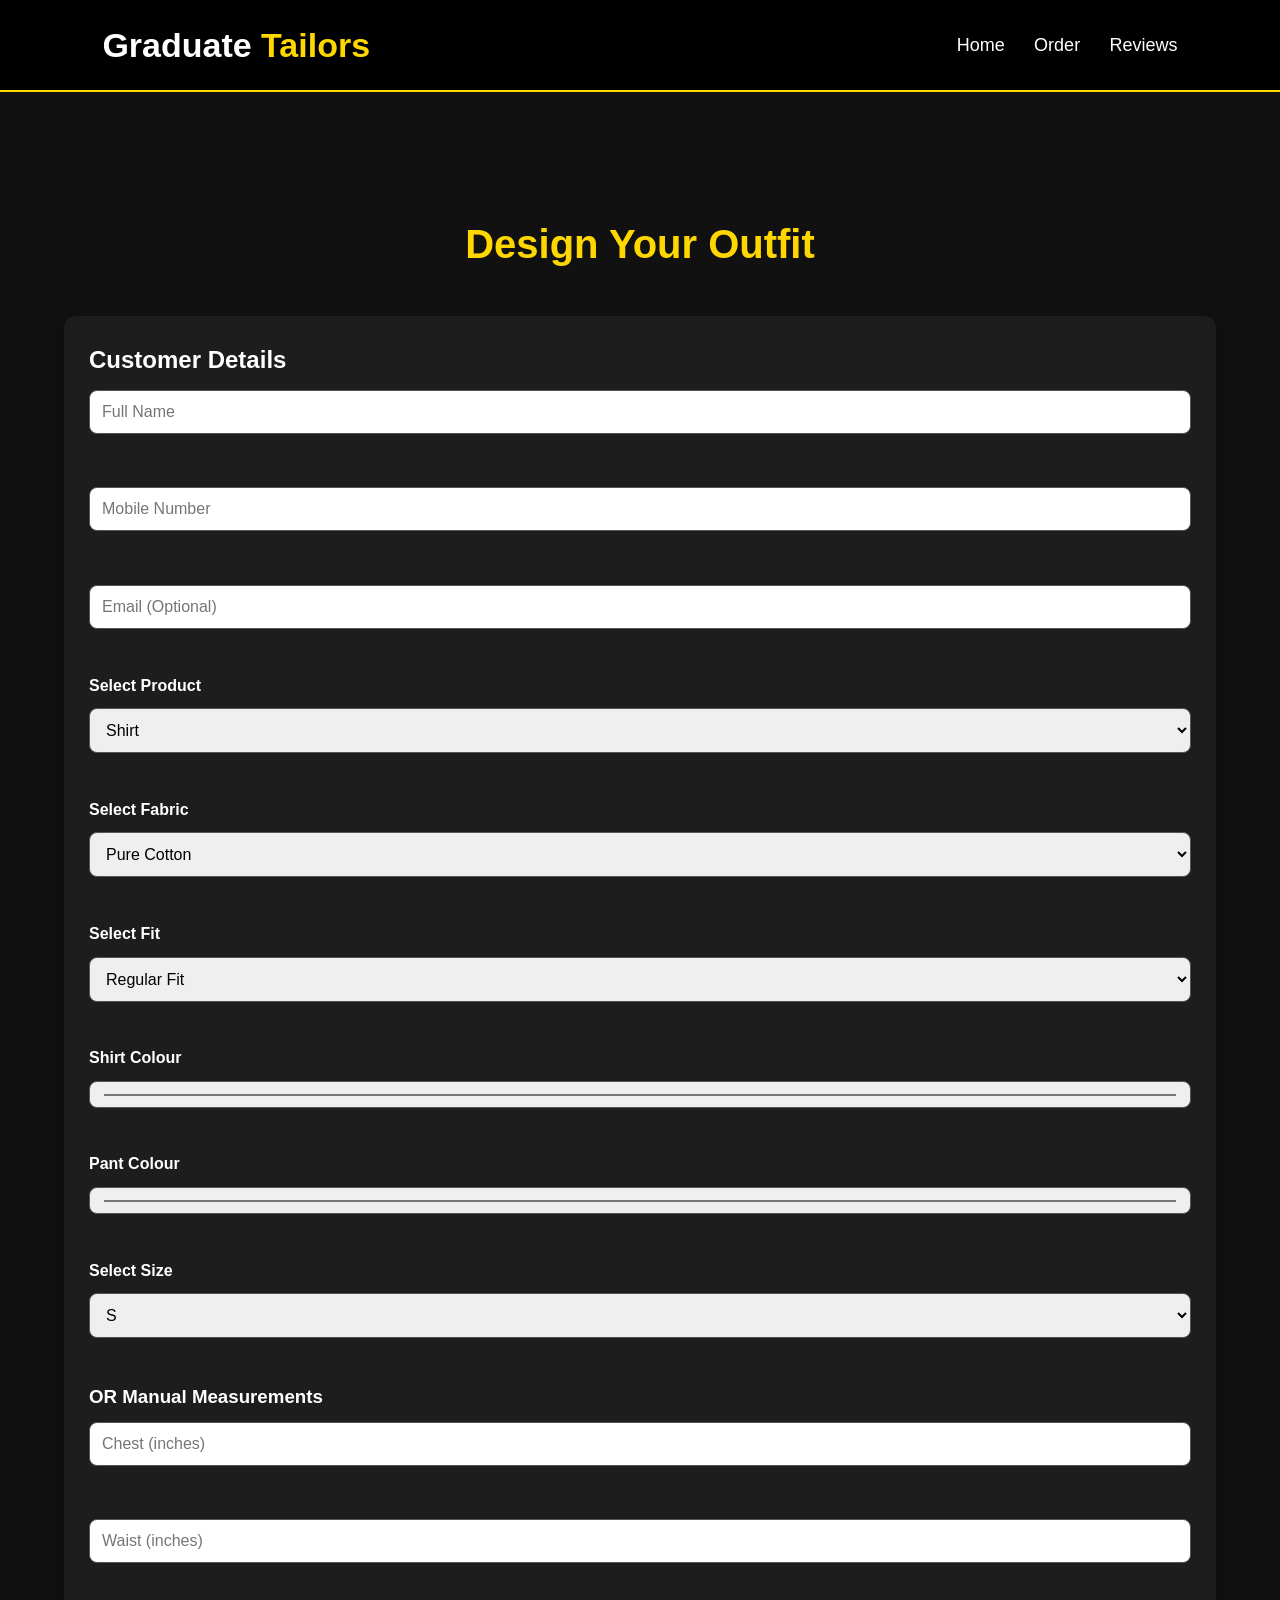
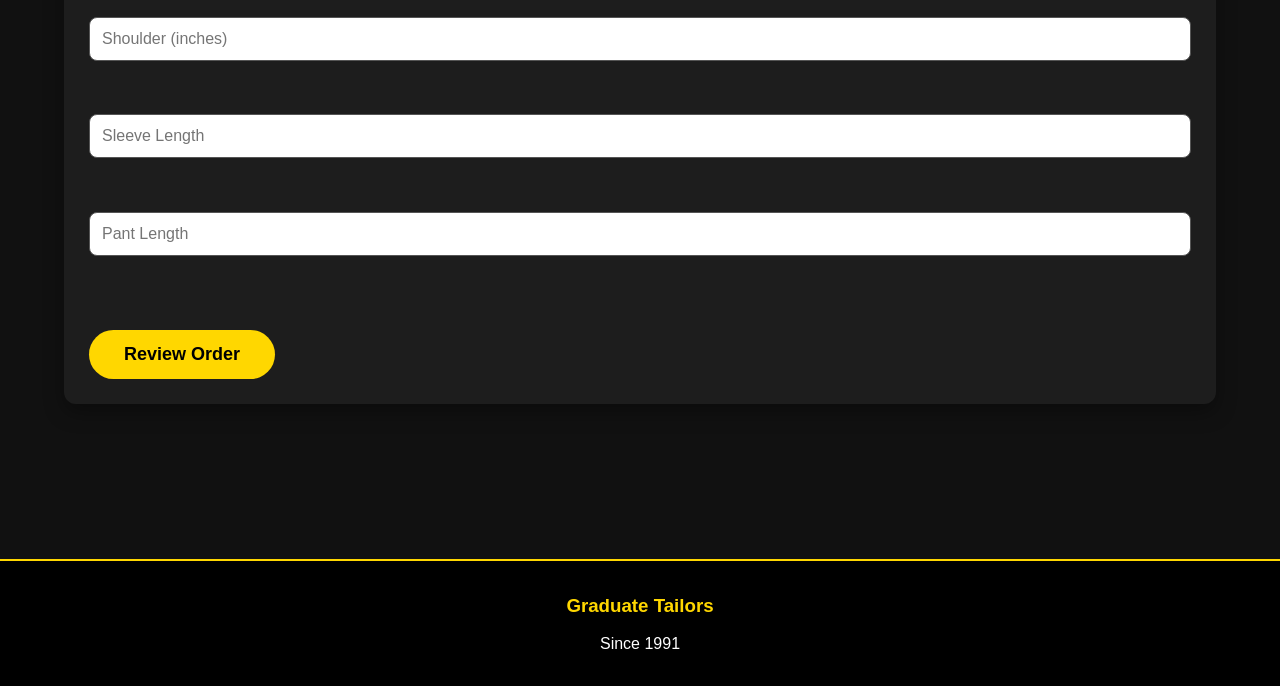
<file: order.html>
<!DOCTYPE html>
<html lang="en">
<head>
<meta charset="UTF-8">
<meta name="viewport" content="width=device-width, initial-scale=1.0">
<title>Order - Graduate Tailors</title>
<link rel="stylesheet" href="style.css">
</head>

<body>

<header>
    <div class="logo">Graduate <span>Tailors</span></div>

    <nav>
        <a href="index.html">Home</a>
        <a href="order.html">Order</a>
        <a href="review.html">Reviews</a>
    </nav>
</header>

<section style="padding-top:120px">

<h2 class="title">Design Your Outfit</h2>

<div class="card">

<h2>Customer Details</h2>

<input type="text" id="customerName" placeholder="Full Name">
<br><br>

<input type="tel" id="customerPhone" placeholder="Mobile Number">
<br><br>

<input type="email" id="customerEmail" placeholder="Email (Optional)">
<br><br>

<label><b>Select Product</b></label>

<select id="product">
<option>Shirt</option>
<option>Pant</option>
<option>Suit</option>
<option>Blazer</option>
</select>

<br><br>

<label><b>Select Fabric</b></label>

<select id="fabric">
<option>Pure Cotton</option>
<option>Egyptian Cotton</option>
<option>Linen</option>
<option>Khadi</option>
<option>Oxford</option>
<option>Poplin</option>
<option>Twill</option>
<option>Chambray</option>
<option>Denim</option>
<option>Rayon</option>
<option>Poly Cotton</option>
<option>Polyester</option>
<option>Viscose</option>
<option>Wool</option>
<option>Silk Blend</option>
</select>

<br><br>

<label><b>Select Fit</b></label>

<select id="fit">
<option>Regular Fit</option>
<option>Slim Fit</option>
<option>Comfort Fit</option>
<option>Classic Fit</option>
</select>

<br><br>

<label><b>Shirt Colour</b></label>

<input type="color" id="shirtColor">

<br><br>

<label><b>Pant Colour</b></label>

<input type="color" id="pantColor">

<br><br>

<label><b>Select Size</b></label>

<select id="size">
<option>S</option>
<option>M</option>
<option>L</option>
<option>XL</option>
<option>XXL</option>
</select>

<br><br>

<h3>OR Manual Measurements</h3>

<input type="number" placeholder="Chest (inches)">
<br><br>

<input type="number" placeholder="Waist (inches)">
<br><br>

<input type="number" placeholder="Shoulder (inches)">
<br><br>

<input type="number" placeholder="Sleeve Length">
<br><br>

<input type="number" placeholder="Pant Length">
<br><br>

<button class="btn" onclick="reviewOrder()">
Review Order
</button>

</div>

</section>

<footer>
<h3>Graduate Tailors</h3>
<p>Since 1991</p>
</footer>

<script>
function reviewOrder(){

const order={
name:document.getElementById("customerName").value,
phone:document.getElementById("customerPhone").value,
email:document.getElementById("customerEmail").value,
product:document.getElementById("product").value,
fabric:document.getElementById("fabric").value,
fit:document.getElementById("fit").value,
size:document.getElementById("size").value,
shirtColor:document.getElementById("shirtColor").value,
pantColor:document.getElementById("pantColor").value
};

localStorage.setItem("graduateOrder",JSON.stringify(order));

window.location.href="review.html";

}
</script>

</body>
</html>
</file>
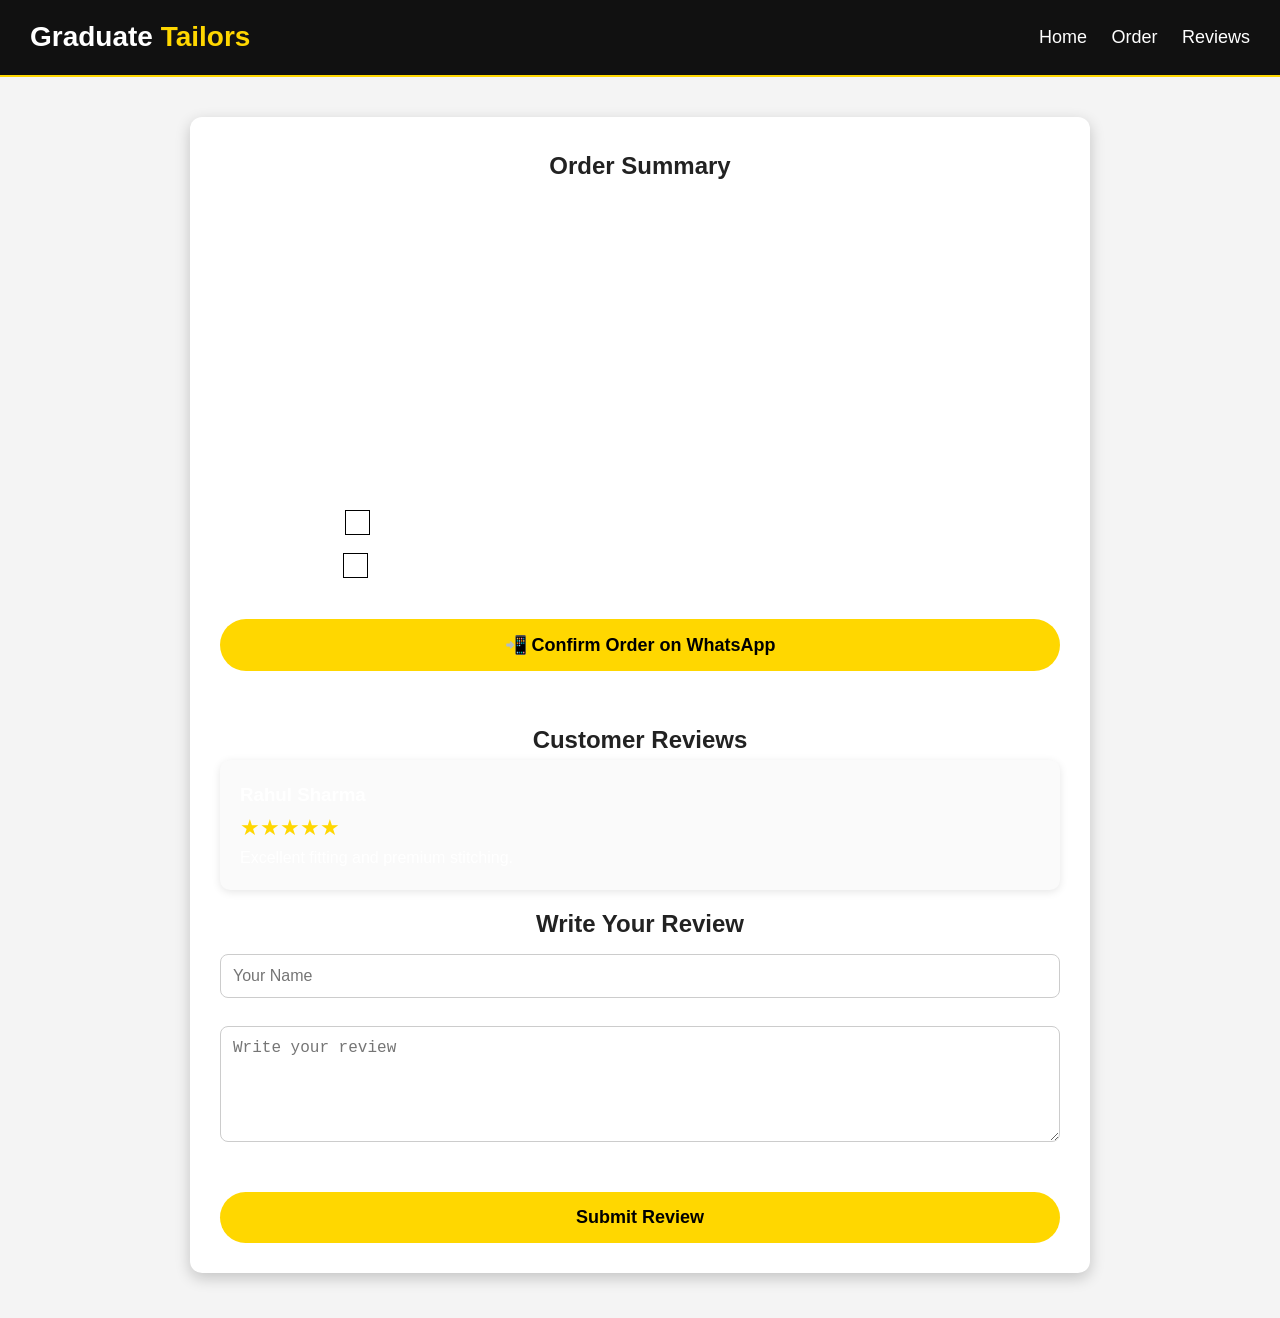
<file: review.html>
<!DOCTYPE html>
<html lang="en">
<head>
<meta charset="UTF-8">
<meta name="viewport" content="width=device-width, initial-scale=1.0">
<title>Graduate Tailors - Order Review</title>
<link rel="stylesheet" href="style.css">

<style>
body{
    margin:0;
    font-family:Arial, sans-serif;
    background:#f4f4f4;
}

header{
    background:#111;
    color:white;
    padding:15px 30px;
    display:flex;
    justify-content:space-between;
    align-items:center;
}

.logo{
    font-size:28px;
    font-weight:bold;
}

.logo span{
    color:gold;
}

nav a{
    color:white;
    text-decoration:none;
    margin-left:20px;
    font-size:18px;
}

.container{
    width:90%;
    max-width:900px;
    margin:40px auto;
    background:white;
    padding:30px;
    border-radius:12px;
    box-shadow:0 5px 15px rgba(0,0,0,.2);
}

h2{
    text-align:center;
    color:#222;
}

.summary p{
    font-size:18px;
    margin:15px 0;
}

.color-box{
    width:25px;
    height:25px;
    display:inline-block;
    border:1px solid #000;
    vertical-align:middle;
    margin-left:10px;
}

.btn{
    width:100%;
    padding:15px;
    background:gold;
    border:none;
    border-radius:30px;
    font-size:18px;
    cursor:pointer;
    margin-top:25px;
    font-weight:bold;
}

.btn:hover{
    background:#f5c400;
}

.review-section{
    margin-top:50px;
}

.review-card{
    background:#fafafa;
    padding:20px;
    border-radius:10px;
    margin-bottom:15px;
    box-shadow:0 2px 8px rgba(0,0,0,.1);
}

.review-card h3{
    margin:0;
}

.stars{
    color:gold;
    font-size:22px;
}

input,textarea{
    width:100%;
    padding:12px;
    margin-top:10px;
    border-radius:8px;
    border:1px solid #ccc;
    box-sizing:border-box;
}

.success{
    display:none;
    color:green;
    font-weight:bold;
    margin-top:15px;
}
</style>

</head>

<body>

<header>

<div class="logo">
Graduate <span>Tailors</span>
</div>

<nav>
<a href="index.html">Home</a>
<a href="order.html">Order</a>
<a href="review.html">Reviews</a>
</nav>

</header>

<div class="container">

<h2>Order Summary</h2>

<div class="summary">

<p><b>Name:</b> <span id="customerName">-</span></p>

<p><b>Phone:</b> <span id="customerPhone">-</span></p>

<p><b>Email:</b> <span id="customerEmail">-</span></p>

<p><b>Product:</b> <span id="product">-</span></p>

<p><b>Fabric:</b> <span id="fabric">-</span></p>

<p><b>Fit:</b> <span id="fit">-</span></p>

<p><b>Size:</b> <span id="size">-</span></p>

<p>
<b>Shirt Colour:</b>
<span id="shirtColor" class="color-box"></span>
</p>

<p>
<b>Pant Colour:</b>
<span id="pantColor" class="color-box"></span>
</p>

<button class="btn" onclick="sendWhatsApp()">
📲 Confirm Order on WhatsApp
</button>

</div>

<div class="review-section">

<h2>Customer Reviews</h2>

<div id="reviewsList">

<div class="review-card">
<h3>Rahul Sharma</h3>
<div class="stars">★★★★★</div>
<p>Excellent fitting and premium stitching.</p>
</div>

</div>

<h2>Write Your Review</h2>

<input type="text" id="reviewName" placeholder="Your Name">

<textarea id="reviewText" rows="5" placeholder="Write your review"></textarea>

<button class="btn" onclick="submitReview()">
Submit Review
</button>

<div id="successMessage" class="success">
⭐⭐⭐⭐⭐ Thank you for your review!
</div>

</div>

</div>

<script>

const order = JSON.parse(localStorage.getItem("graduateOrder"));

if(order){

document.getElementById("customerName").textContent=order.name;
document.getElementById("customerPhone").textContent=order.phone;
document.getElementById("customerEmail").textContent=order.email;
document.getElementById("product").textContent=order.product;
document.getElementById("fabric").textContent=order.fabric;
document.getElementById("fit").textContent=order.fit;
document.getElementById("size").textContent=order.size;

document.getElementById("shirtColor").style.backgroundColor=order.shirtColor;
document.getElementById("pantColor").style.backgroundColor=order.pantColor;

}

function sendWhatsApp(){

if(!order){
alert("Please create an order first.");
return;
}

const message=`Graduate Tailors Order

Name: ${order.name}

Phone: ${order.phone}

Email: ${order.email}

Product: ${order.product}

Fabric: ${order.fabric}

Fit: ${order.fit}

Size: ${order.size}`;

window.open("https://wa.me/919801408188?text="+encodeURIComponent(message));

}

function submitReview(){

const name=document.getElementById("reviewName").value;

const review=document.getElementById("reviewText").value;

if(name==="" || review===""){
alert("Please fill all fields.");
return;
}

const card=`

<div class="review-card">

<h3>${name}</h3>

<div class="stars">★★★★★</div>

<p>${review}</p>

</div>

`;

document.getElementById("reviewsList").innerHTML+=card;

document.getElementById("successMessage").style.display="block";

document.getElementById("reviewName").value="";

document.getElementById("reviewText").value="";

}

</script>

</body>
</html>
</file>
<file: style.css>
/* ===========================
   Graduate Tailors Style.css
=========================== */

*{
    margin:0;
    padding:0;
    box-sizing:border-box;
}

body{
    font-family:Arial, Helvetica, sans-serif;
    background:#111;
    color:#fff;
    line-height:1.6;
}

/* Header */

header{
    width:100%;
    background:#000;
    display:flex;
    justify-content:space-between;
    align-items:center;
    padding:18px 8%;
    position:sticky;
    top:0;
    z-index:1000;
    border-bottom:2px solid gold;
}

.logo{
    font-size:34px;
    font-weight:bold;
}

.logo span{
    color:gold;
}

nav a{
    color:#fff;
    text-decoration:none;
    margin-left:25px;
    font-size:18px;
    transition:.3s;
}

nav a:hover{
    color:gold;
}

/* Hero */

.hero{
    width:100%;
    padding:120px 20px 80px;
    text-align:center;
}

.hero h1{
    font-size:52px;
    color:gold;
}

.hero p{
    font-size:20px;
    margin-top:15px;
}

.btn{
    display:inline-block;
    margin-top:30px;
    background:gold;
    color:#000;
    text-decoration:none;
    padding:14px 35px;
    border-radius:40px;
    font-size:18px;
    font-weight:bold;
    cursor:pointer;
    border:none;
}

.btn:hover{
    background:#f5c400;
}

/* Sections */

section{
    width:90%;
    max-width:1200px;
    margin:auto;
    padding:70px 0;
}

.title{
    text-align:center;
    color:gold;
    font-size:40px;
    margin-bottom:40px;
}

/* Cards */

.card{
    background:#1d1d1d;
    padding:25px;
    border-radius:12px;
    margin-bottom:25px;
    box-shadow:0 8px 20px rgba(0,0,0,.35);
}

/* Form */

input,
select,
textarea{
    width:100%;
    padding:12px;
    margin-top:10px;
    margin-bottom:18px;
    border:1px solid #555;
    border-radius:8px;
    font-size:16px;
}

/* Service Grid */

.grid{
    display:grid;
    grid-template-columns:repeat(auto-fit,minmax(280px,1fr));
    gap:25px;
}

.service{
    background:#1d1d1d;
    border-radius:15px;
    padding:25px;
    text-align:center;
    transition:.3s;
}

.service:hover{
    transform:translateY(-8px);
}

.service img{
    width:90px;
    margin-bottom:20px;
}

.service h3{
    margin-bottom:15px;
    color:gold;
}

/* Review */

.review-card{
    background:#222;
    padding:20px;
    border-radius:12px;
    margin-bottom:20px;
}

.stars{
    color:gold;
    font-size:22px;
}

/* Footer */

footer{
    background:#000;
    color:#fff;
    text-align:center;
    padding:30px 20px;
    margin-top:60px;
    border-top:2px solid gold;
}

footer h3{
    color:gold;
    margin-bottom:10px;
}

/* WhatsApp Button */

.whatsapp{
    position:fixed;
    bottom:25px;
    right:25px;
    background:#25D366;
    color:white;
    text-decoration:none;
    padding:15px 25px;
    border-radius:50px;
    font-size:18px;
    font-weight:bold;
    z-index:999;
}

/* Mobile */

@media(max-width:768px){

header{
    flex-direction:column;
    gap:15px;
}

.logo{
    font-size:28px;
}

nav a{
    display:inline-block;
    margin:8px;
}

.hero h1{
    font-size:34px;
}

.title{
    font-size:30px;
}

}
</file>
